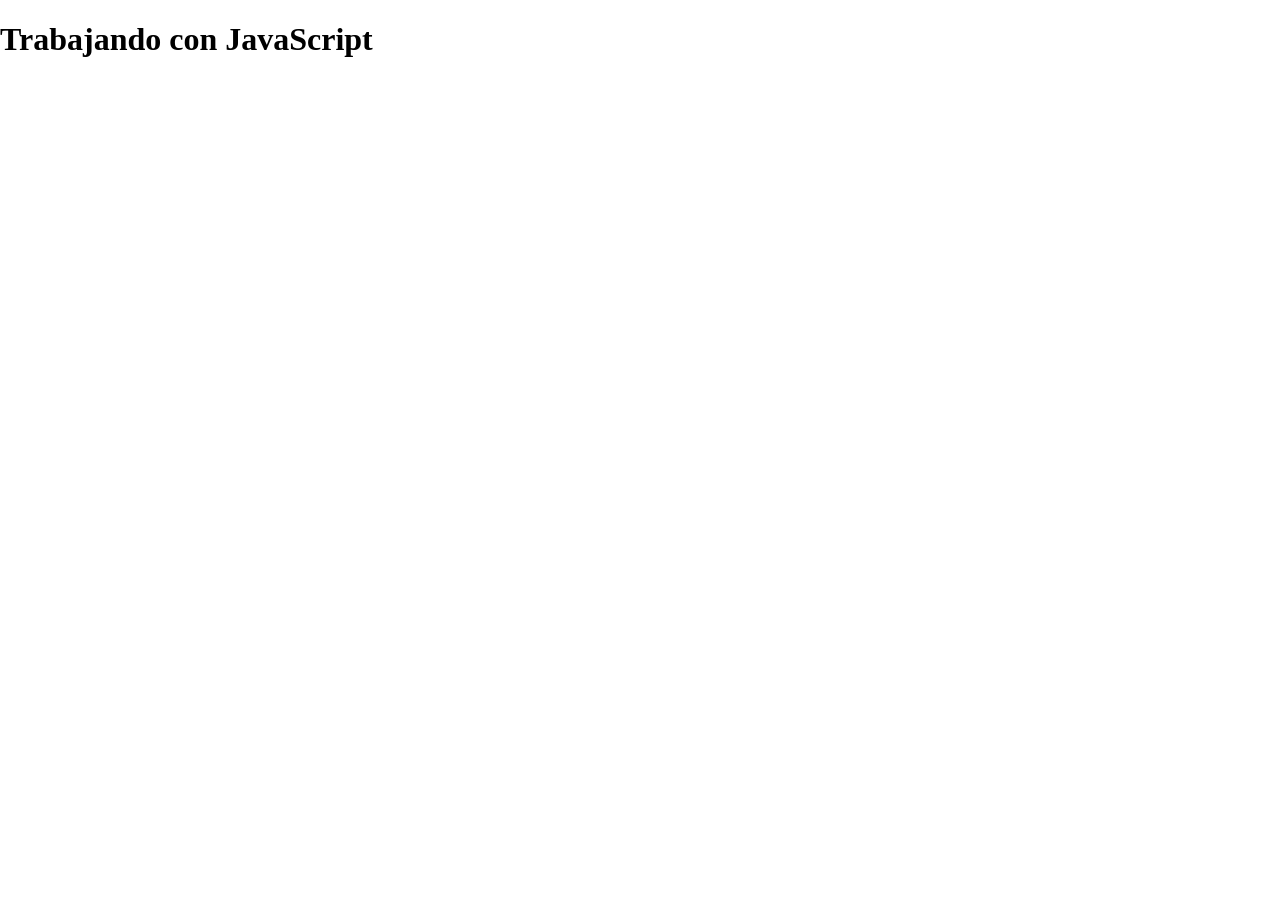
<file: index.html>
<!DOCTYPE html>
<html lang="es">
  <head>
    <meta charset="UTF-8" />
    <meta name="viewport" content="width=device-width, initial-scale=1.0" />
    <title>Práctica con JavaScript</title>
    <link rel="stylesheet" href="./styles/styles.css" />
  </head>
  <body>
    <h1>Trabajando con JavaScript</h1>

    <!-- Esta es la línea para el JS -->
    <script src="./js/main.js"></script>
  </body>
</html>
</file>
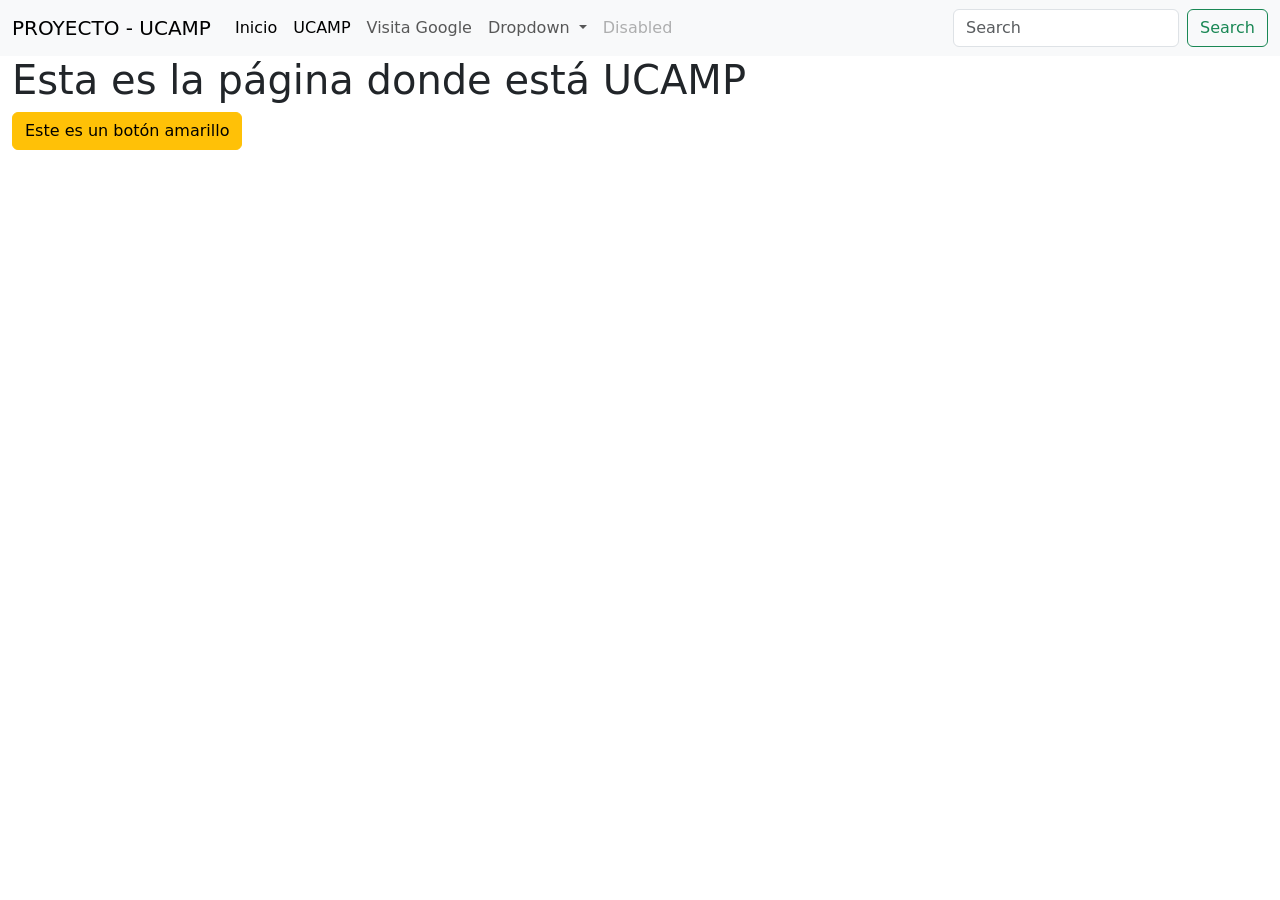
<file: ucamp.html>
<!DOCTYPE html>
<html lang="es">
  <head>
    <meta charset="UTF-8" />
    <meta name="viewport" content="width=device-width, initial-scale=1.0" />
    <title>UCAMP</title>
    <link rel="stylesheet" href="./styles/styles.css" />
    <link
      href="https://cdn.jsdelivr.net/npm/bootstrap@5.3.3/dist/css/bootstrap.min.css"
      rel="stylesheet"
      integrity="sha384-QWTKZyjpPEjISv5WaRU9OFeRpok6YctnYmDr5pNlyT2bRjXh0JMhjY6hW+ALEwIH"
      crossorigin="anonymous"
    />
  </head>
  <body>
    <!-- AQUI INICIA EL MENU -->
    <nav class="navbar navbar-expand-lg bg-body-tertiary">
      <div class="container-fluid">
        <a class="navbar-brand" href="#">PROYECTO - UCAMP</a>
        <button
          class="navbar-toggler"
          type="button"
          data-bs-toggle="collapse"
          data-bs-target="#navbarSupportedContent"
          aria-controls="navbarSupportedContent"
          aria-expanded="false"
          aria-label="Toggle navigation"
        >
          <span class="navbar-toggler-icon"></span>
        </button>
        <div class="collapse navbar-collapse" id="navbarSupportedContent">
          <ul class="navbar-nav me-auto mb-2 mb-lg-0">
            <li class="nav-item">
              <a class="nav-link active" aria-current="page" href="./"
                >Inicio</a
              >
            </li>
            <li class="nav-item">
              <a class="nav-link active" aria-current="page" href="./ucamp.html"
                >UCAMP</a
              >
            </li>
            <li class="nav-item">
              <a class="nav-link" href="https://www.google.com.mx"
                >Visita Google</a
              >
            </li>
            <li class="nav-item dropdown">
              <a
                class="nav-link dropdown-toggle"
                href="#"
                role="button"
                data-bs-toggle="dropdown"
                aria-expanded="false"
              >
                Dropdown
              </a>
              <ul class="dropdown-menu">
                <li><a class="dropdown-item" href="#">Action</a></li>
                <li><a class="dropdown-item" href="#">Another action</a></li>
                <li><hr class="dropdown-divider" /></li>
                <li>
                  <a class="dropdown-item" href="#">Something else here</a>
                </li>
              </ul>
            </li>
            <li class="nav-item">
              <a class="nav-link disabled" aria-disabled="true">Disabled</a>
            </li>
          </ul>
          <form class="d-flex" role="search">
            <input
              class="form-control me-2"
              type="search"
              placeholder="Search"
              aria-label="Search"
            />
            <button class="btn btn-outline-success" type="submit">
              Search
            </button>
          </form>
        </div>
      </div>
    </nav>

    <section class="container-fluid">
      <h1>Esta es la página donde está UCAMP</h1>

      <button type="button" class="btn btn-warning">
        Este es un botón amarillo
      </button>
    </section>

    <!-- Esta es la línea para el JS -->
    <script src="./js/main.js"></script>
    <script
      src="https://cdn.jsdelivr.net/npm/bootstrap@5.3.3/dist/js/bootstrap.bundle.min.js"
      integrity="sha384-YvpcrYf0tY3lHB60NNkmXc5s9fDVZLESaAA55NDzOxhy9GkcIdslK1eN7N6jIeHz"
      crossorigin="anonymous"
    ></script>
  </body>
</html>
</file>
<file: styles/styles.css>
body {
  margin: 0;
  padding: 0;
}

/* Aquí voy a configurar el botón amarillo a color rosa */
.miBotonRosa {
  background-color: #d79cd8;
}

.miBotonRosa:hover {
  background-color: #56b616;
}
</file>
